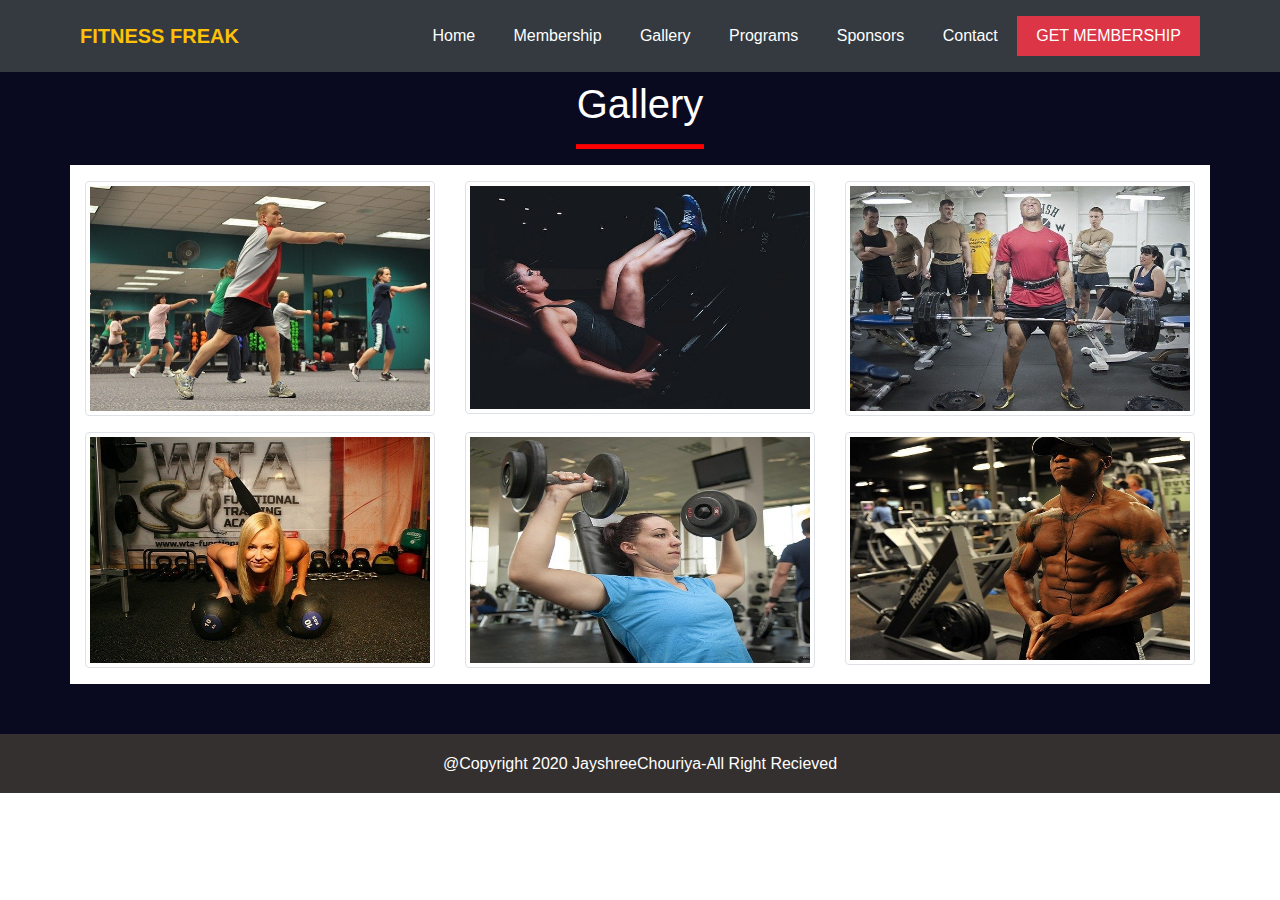
<file: gallery.html>
<!DOCTYPE html>
<html lang="en">

<head>
    <meta charset="UTF-8">
    <meta name="viewport" content="width=device-width, initial-scale=1.0">
    <title>Gym website</title>
    <!--css link-->
    <link rel=stylesheet href="gym.css">
    <!--Bootstrap link-->
    <link rel="stylesheet" href="https://stackpath.bootstrapcdn.com/bootstrap/4.5.2/css/bootstrap.min.css"
        integrity="sha384-JcKb8q3iqJ61gNV9KGb8thSsNjpSL0n8PARn9HuZOnIxN0hoP+VmmDGMN5t9UJ0Z" crossorigin="anonymous">
    <!--font awesome link for use of icons-->
    <link href="https://cdnjs.cloudflare.com/ajax/libs/font-awesome/5.13.1/css/all.min.css" rel="stylesheet">
</head>

<body>
    <header class="header">
        <div class="menubar">

            <nav class="navbar navbar-expand-lg navbar-dark bg-dark fixed-top">
                <a class="navbar-brand font-weight-bold text-warning" href="#">FITNESS FREAK</a>
                <button class="navbar-toggler" type="button" data-toggle="collapse" data-target="#navbarNav"
                    aria-controls="navbarNav" aria-expanded="false" aria-label="Toggle navigation">
                    <span class="navbar-toggler-icon"></span>
                </button>
                <div class="collapse navbar-collapse text-center" id="navbarNav">
                    <div class="mr-auto"></div>
                    <ul class="navbar-nav">
                        <li class="nav-item active">
                            <a class="nav-link" href="index.html">Home <span class="sr-only">(current)</span></a>
                        </li>
                        <li class="nav-item">
                            <a class="nav-link" href="index.html">Membership</a>
                        </li>
                        <li class="nav-item">
                            <a class="nav-link" href="index.html">Gallery</a>
                        </li>
                        <li class="nav-item">
                            <a class="nav-link" href="index.html">Programs</a>
                        </li>
                        <li class="nav-item">
                            <a class="nav-link" href="index.html">Sponsors</a>
                        </li>
                        <li class="nav-item">
                            <a class="nav-link" href="index.html">Contact</a>
                        </li>
                        <li class="nav-item">
                            <a class="nav-link bg-danger" href="index.html">GET MEMBERSHIP</a>
                        </li>
                    </ul>
                </div>
            </nav>
        </div>
    </header>
    <!--__________________________________________end nav_________________________________________-->
    <!--________________________________________start gallery_____________________________________-->

    <section id="gallery">
        <h1 class=" text-center">Gallery</h1>
        <hr class="pb-1" color="red" width="10%">
        <div class="container">

            <div class="row text-center pt-3 text-lg-left">
                <div class="col-md-4 col-xs-6">

                    <img class="img-fluid img-thumbnail" src="Image/gym-room-1180062_640.jpg">

                </div>

                <div class="col-md-4 col-xs-6">

                    <img class="img-fluid img-thumbnail" src="Image/training-828760_640.jpg">

                </div>

                <div class="col-md-4 col-xs-6">

                    <img class="img-fluid img-thumbnail" src="Image/weights-79587_640.jpg">

                </div>
            </div>

            <div class="row text-center pt-3 pb-3 text-lg-left">
                <div class="col-md-4 col-xs-6">

                    <img class="img-fluid img-thumbnail" src="Image/mobility-603558_640.jpg">

                </div>

                <div class="col-md-4 col-xs-6">

                    <img class="img-fluid img-thumbnail" src="Image/weights-646497_640.jpg">

                </div>

                <div class="col-md-4 col-xs-6">

                    <img class="img-fluid img-thumbnail" src="Image/bodybuilder-646506_640.jpg">

                </div>
            </div>
        </div>
    </section>
    <!--________________________________________end gallery___________________________________-->
    <!--___________________________________start footer________________________________________-->

    <section id="Footer">

        <h6 class="copyright text-center ">@Copyright 2020 JayshreeChouriya-All Right Recieved</h6>
    </section>

    <!--___________________________________end footer__________________________________________-->



    <script src="https://code.jquery.com/jquery-3.5.1.slim.min.js"
        integrity="sha384-DfXdz2htPH0lsSSs5nCTpuj/zy4C+OGpamoFVy38MVBnE+IbbVYUew+OrCXaRkfj"
        crossorigin="anonymous"></script>
    <script src="https://cdn.jsdelivr.net/npm/popper.js@1.16.1/dist/umd/popper.min.js"
        integrity="sha384-9/reFTGAW83EW2RDu2S0VKaIzap3H66lZH81PoYlFhbGU+6BZp6G7niu735Sk7lN"
        crossorigin="anonymous"></script>
    <script src="https://stackpath.bootstrapcdn.com/bootstrap/4.5.2/js/bootstrap.min.js"
        integrity="sha384-B4gt1jrGC7Jh4AgTPSdUtOBvfO8shuf57BaghqFfPlYxofvL8/KUEfYiJOMMV+rV"
        crossorigin="anonymous"></script>

</body>

</html>
</file>
<file: gym.css>
body{
    margin: 0px;
    padding: 0px;
    width:100%;
    height:100%;
    box-sizing: border-box;
}
html{
    scroll-behavior: smooth;
}
/*_____________________________start navigtation_____________________________________*/

.header .menubar .navbar{
    padding:1rem 5rem;
}
.header .menubar .navbar .nav-item .nav-link{
    font-weight: 500;
    padding-left:1.2rem;
    padding-right:1.2rem;
    color:white;

}
.header .menubar .navbar .nav-item .nav-link:hover{
    color:red;
}
/*_________________________________end navigation__________________________________*/
/*_________________________________start banner____________________________________*/

#banner{
    background: url("Image/fitness-1882721_1280.jpg");
    width:100%;
    height:100vh;
    background-repeat: no-repeat;
    background-size: 100% 100%;
     text-align:center;
     position:relative;
} 
.center-div{
    width:100%;
    height:auto;
    position:absolute;
    top:50%;
    left:50%;
    color:white;
    transform:translate(-50%,-50%);
    display: inline-block;
    text-align: center;
    
}   
#banner .center-div h1{
    font-size:70px;
} 
#banner span{
    font-size: 40px;
}
#banner .container h3 span:before{
    display:inline-block;
    white-space:nowrap;
    content:'';
    animation:animate infinite 5s;
}
@keyframes animate{
    0%{
        color:rgb(255, 0, 0);
        content:'BODY';
    }
    40%{
        color:cyan;
        content:'MUSCLES';
    }
    50%{
        color:yellow;
        content:'PERSONALITY';
    }
}
/*__________________________________end banner__________________________________*/
/*___________________________________start about________________________________*/
#about{
    width:100%;
    padding-top:3rem;
    padding-bottom:5rem;
    border:1px solid black;
    overflow: hidden;
}
#about .about-img{
    min-width: 50%;
}


#about .about-img{
    animation-iteration-count: infinite;
    animation-duration: 5s;
}  



/*__________________________________end about____________________________________*/

/*_______________________________start Membership________________________________*/

#membership{
    width:100%;
    height:auto;
    background-color: grey;
    padding-top:70px;
    padding-bottom:50px;
    overflow:hidden;
}
#membership .card{
    box-shadow: 5px 0px 10px rgb(0, 0, 0);
}
#membership .Ani{
    animation-duration: 5s;
    animation-iteration-count: infinite;
}
/*_________________________________end Membership________________________________*/

/*_________________________________start program__________________________________*/

#Program{
    width:100%;
    height:auto;
}

/*__________________________________end program____________________________________*/
/*_________________________________start sponsour________________________________*/

#sponsour{
    width:100%;
    height:auto;
    text-align: center;
    padding-top:50px;
    padding-bottom:50px;
    background: grey;
}

#sponsour img{
    margin:2px;
}
/*__________________________________end sponsour___________________________________*/

/*__________________________________ start team_______________________________________*/

#team{
    width:100%;
    height:auto;
    padding-top:20px;
    padding-bottom: 70px;
    background:url("Image/wood-1759566_1280.jpg");
    justify-content: center;  
}
#team .card{
    border-radius: 50%;
    position: relative;
}
#team img{
    border-radius: 50%;
    position:relative;
    display:block;
}
#team .title{
    position: absolute;
    top:0px;
    left:0px;
    width:100%;
    height:100%;
    justify-content: center;
    align-items: center;
    display: flex;
    
    opacity:0;
    

}
#team .title:hover{
    opacity:1;
}
#team .title a{
    height:50px;
    width:50px;
    background-color:black;
    border-radius:50%;
    line-height:45px;
    margin:5px;
}

#team .fa-facebook-f{
    color:white;
}
#team .fa-envelope{
    color:white;
}
#team .fa-phone-alt {
    color:white;
}


/*__________________________________________end team___________________________________*/
/*______________________________________ start contact_________________________________*/

.contact-form{
    background:black;
    color:white;
    padding:20px;   
}
#contact{
    background:url("Image/cross-fit-1126999_1280.jpg");
    padding-top:80px;
    padding-bottom:80px;
    width:100%;
}

#contact .fa-envelope{
    color:white;
}
/*______________________________________end contact_____________________________________*/

/*___________________________________start developer____________________________________*/

#developer{
    width:100%;
    height: auto;
    padding-top:70px;
    padding-bottom:70px;
    text-align: center;
    background:url("Image/wood-1759566_1280.jpg");
}
#developer img{
    border-radius: 50%;

}

/*___________________________________end developer__________________________________________*/

/*___________________________________start gallery___________________________________________*/
#gallery{
    background-color: rgb(9, 9, 32);
    color:white;
    padding-top:80px;
    padding-bottom:50px;    
}
#gallery .img-fluid:hover{
    border-radius: 50%;   
}
#gallery .container{
    background-color:white;
}
/*_______________________________________________end gallery______________________________________________*/
/*___________________________________________ start footer________________________________________________*/

#footer{
    border-top:2px solid grey;
    width:100%;
    padding-top:50px;
}
.copyright{
    background-color:rgb(53, 48, 48);
    color:white;
    font-size: 16px;   
    padding-top:20px;
    padding-bottom:20px; 
}

/*____________________________________________end footer__________________________________________________*/
</file>
